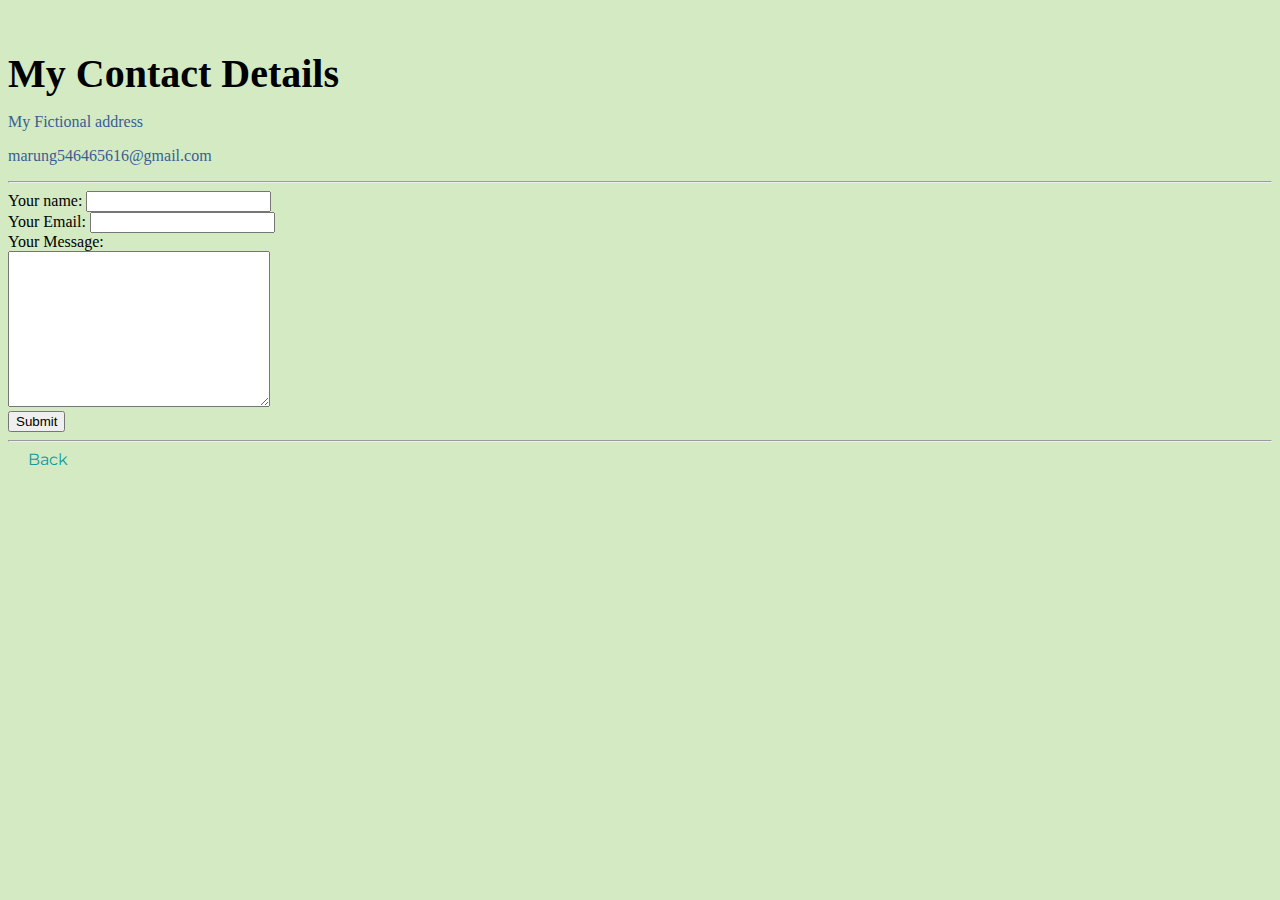
<file: contact-me.html>
<!DOCTYPE html>
<html>
  <head>
    <meta charset="utf-8">
    <title>Contact Me</title>
    <link rel="stylesheet" href="styles.css">
    <link href="https://fonts.googleapis.com/css?family=Merriweather|Montserrat|Sacramento" rel="stylesheet">
  </head>
  <body style="background-color: #D3EAC3">
    <h1>My Contact Details</h1>
    <p>My Fictional address</p>
    <p>marung546465616@gmail.com</p>
    <hr>
    <form action="mailto:marung111111111111111111111111111111@gmail.com" method="post" enctype="text/plain">
      <label>Your name:</label>
      <input type="text" name="yourName" value=""><br>
      <label>Your Email: </label>
      <input type="email" name="yourEmail" value=""><br>
      <label>Your Message:</label><br>
      <textarea name="yourMessage" rows="10" cols="30"></textarea><br>
      <input type="submit" name="">
    </form>
    <hr>
    <a href="index.html">Back</a>
  </body>
</html>
</file>
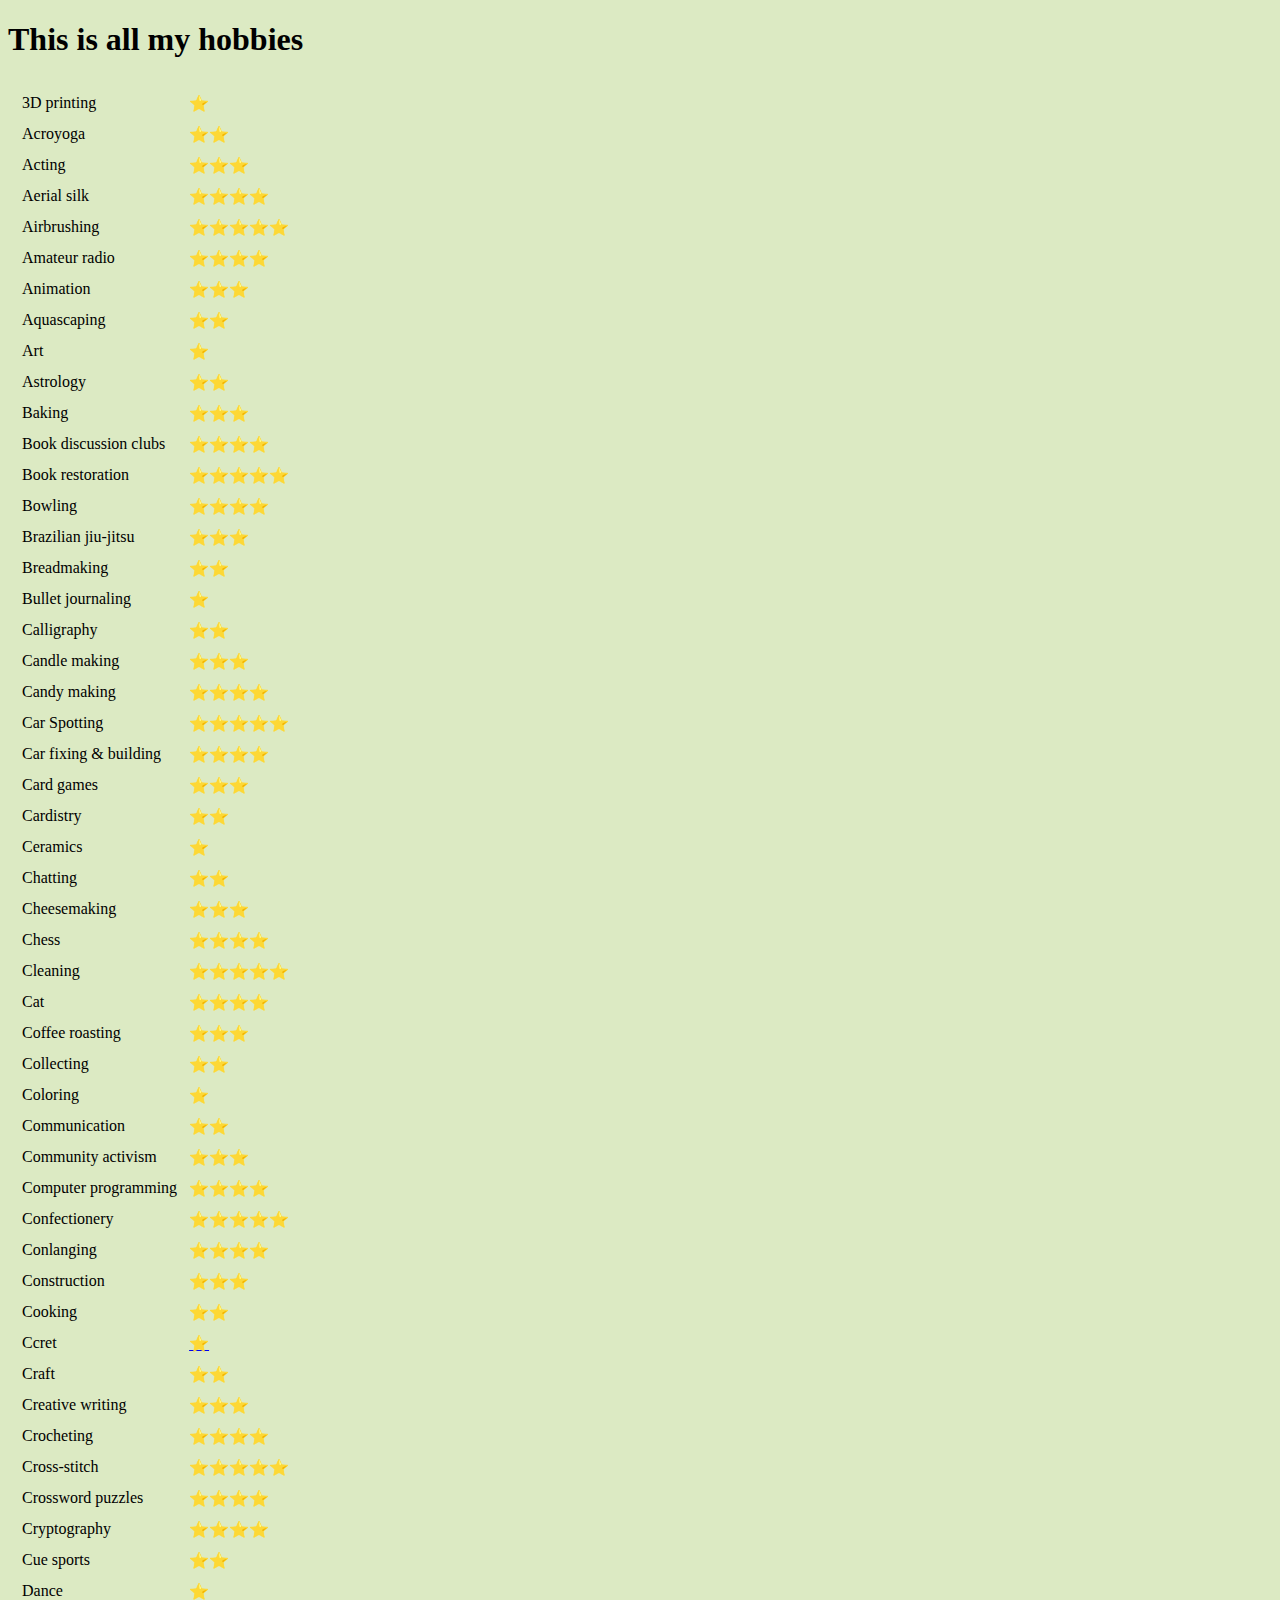
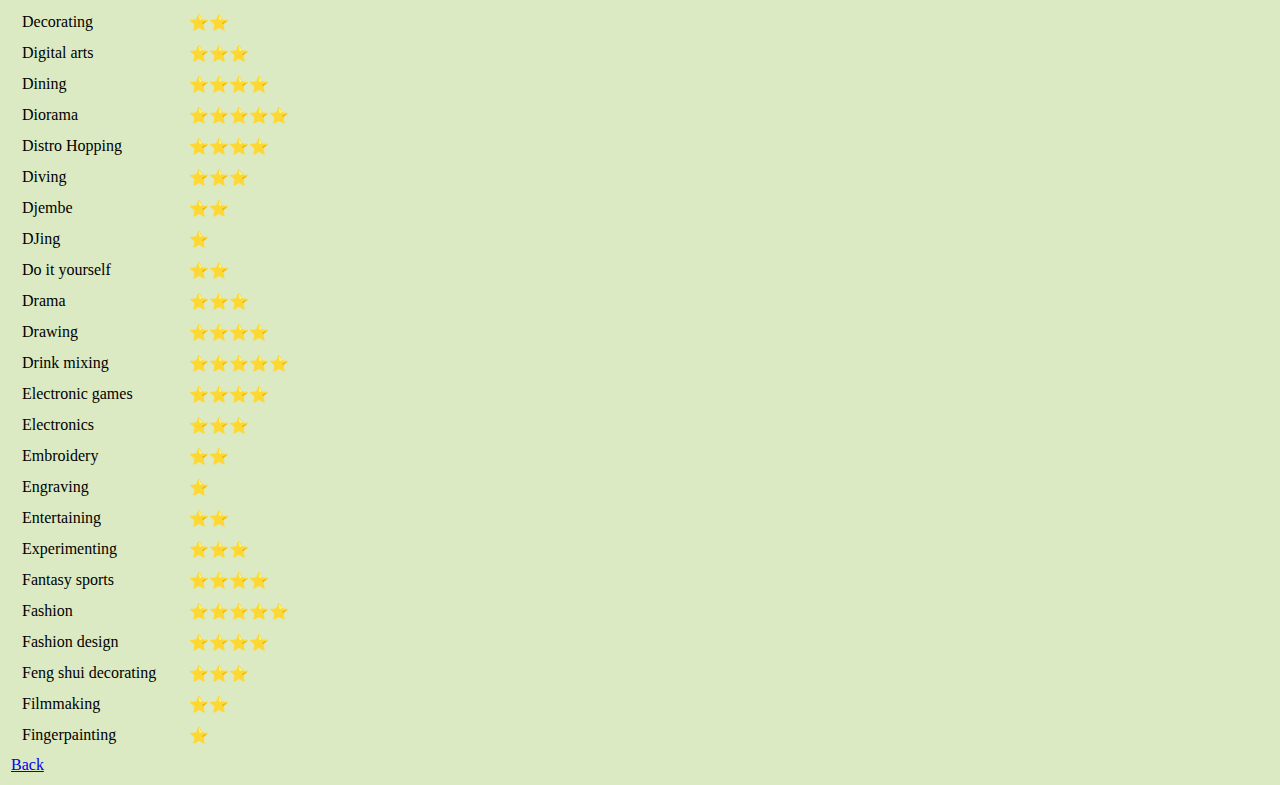
<file: hobbies.html>
<!DOCTYPE html>
<html lang="en" dir="ltr">
  <head>
    <meta charset="utf-8">
    <title>MY hobbies</title>
  </head>
  <body style="background-color: #DCEAC3">
    <h1>This is all my hobbies</h1>
<table>
  <tr>
    <td>
      <table cellspacing="10">
      <tr>
        <td>3D printing</td>
        <td>⭐</td>
      </tr>
      <tr>
        <td>Acroyoga</td>
        <td>⭐⭐</td>
      </tr>
      <tr>
        <td>Acting</td>
        <td>⭐⭐⭐</td>
      </tr>
      <tr>
        <td>Aerial silk</td>
        <td>⭐⭐⭐⭐</td>
      </tr>
      <tr>
        <td>Airbrushing</td>
        <td>⭐⭐⭐⭐⭐</td>
      </tr>
      <tr>
        <td>Amateur radio</td>
        <td>⭐⭐⭐⭐</td>
      </tr>
      <tr>
        <td>Animation</td>
        <td>⭐⭐⭐</td>
      </tr>
      <tr>
        <td>Aquascaping</td>
        <td>⭐⭐</td>
      </tr>
      <tr>
        <td>Art</td>
        <td>⭐</td>
      </tr>
      <tr>
        <td>Astrology</td>
        <td>⭐⭐</td>
      </tr>
      <tr>
        <td>Baking</td>
        <td>⭐⭐⭐</td>
      </tr>
      <tr>
        <td>Book discussion clubs</td>
        <td>⭐⭐⭐⭐</td>
      </tr>
      <tr>
        <td>Book restoration</td>
        <td>⭐⭐⭐⭐⭐</td>
      </tr>
      <tr>
        <td>Bowling</td>
        <td>⭐⭐⭐⭐</td>
      </tr>
      <tr>
        <td>Brazilian jiu-jitsu</td>
        <td>⭐⭐⭐</td>
      </tr>
      <tr>
        <td>Breadmaking</td>
        <td>⭐⭐</td>
      </tr>
      <tr>
        <td>Bullet journaling</td>
        <td>⭐</td>
      </tr>
      <tr>
        <td>Calligraphy</td>
        <td>⭐⭐</td>
      </tr>
      <tr>
        <td>Candle making</td>
        <td>⭐⭐⭐</td>
      </tr>
      <tr>
        <td>Candy making</td>
        <td>⭐⭐⭐⭐</td>
      </tr>
      <tr>
        <td>Car Spotting</td>
        <td>⭐⭐⭐⭐⭐</td>
      </tr>
      <tr>
        <td>Car fixing & building</td>
        <td>⭐⭐⭐⭐</td>
      </tr>
      <tr>
        <td>Card games</td>
        <td>⭐⭐⭐</td>
      </tr>
      <tr>
        <td>Cardistry</td>
        <td>⭐⭐</td>
      </tr>
      <tr>
        <td>Ceramics</td>
        <td>⭐</td>
      </tr>
      <tr>
        <td>Chatting</td>
        <td>⭐⭐</td>
      </tr>
      <tr>
        <td>Cheesemaking</td>
        <td>⭐⭐⭐</td>
      </tr>
      <tr>
        <td>Chess</td>
        <td>⭐⭐⭐⭐</td>
      </tr>
      <tr>
        <td>Cleaning</td>
        <td>⭐⭐⭐⭐⭐</td>
      </tr>
      <tr>
        <td>Cat</td>
        <td>⭐⭐⭐⭐</td>
      </tr>
      <tr>
        <td>Coffee roasting</td>
        <td>⭐⭐⭐</td>
      </tr>
      <tr>
        <td>Collecting</td>
        <td>⭐⭐</td>
      </tr>
      <tr>
        <td>Coloring</td>
        <td>⭐</td>
      </tr>
      <tr>
        <td>Communication</td>
        <td>⭐⭐</td>
      </tr>
      <tr>
        <td>Community activism</td>
        <td>⭐⭐⭐</td>
      </tr>
      <tr>
        <td>Computer programming</td>
        <td>⭐⭐⭐⭐</td>
      </tr>
      <tr>
        <td>Confectionery</td>
        <td>⭐⭐⭐⭐⭐</td>
      </tr><tr>
        <td>Conlanging</td>
        <td>⭐⭐⭐⭐</td>
      </tr>
      <tr>
        <td>Construction</td>
        <td>⭐⭐⭐</td>
      </tr>
      <tr>
        <td>Cooking</td>
        <td>⭐⭐</td>
      </tr>
      <tr>
        <td>Ccret</td>
        <td><a href="secret1.html">⭐</a></td>
      </tr>
      <tr>
        <td>Craft</td>
        <td>⭐⭐</td>
      </tr>
      <tr>
        <td>Creative writing</td>
        <td>⭐⭐⭐</td>
      </tr>
      <tr>
        <td>Crocheting</td>
        <td>⭐⭐⭐⭐</td>
      </tr>
      <tr>
        <td>Cross-stitch</td>
        <td>⭐⭐⭐⭐⭐</td>
      </tr>
      <tr>
        <td>Crossword puzzles</td>
        <td>⭐⭐⭐⭐</td>
      </tr>
      <tr>
        <td>Cryptography</td>
        <td>⭐⭐⭐⭐</td>
      </tr>
      <tr>
        <td>Cue sports</td>
        <td>⭐⭐</td>
      </tr>
      <tr>
        <td>Dance</td>
        <td>⭐</td>
      </tr>
      <tr>
        <td>Decorating</td>
        <td>⭐⭐</td>
      </tr>
      <tr>
        <td>Digital arts</td>
        <td>⭐⭐⭐</td>
      </tr>
      <tr>
        <td>Dining</td>
        <td>⭐⭐⭐⭐</td>
      </tr>
      <tr>
        <td>Diorama</td>
        <td>⭐⭐⭐⭐⭐</td>
      </tr>
      <tr>
        <td>Distro Hopping</td>
        <td>⭐⭐⭐⭐</td>
      </tr>
      <tr>
        <td>Diving</td>
        <td>⭐⭐⭐</td>
      </tr>
      <tr>
        <td>Djembe</td>
        <td>⭐⭐</td>
      </tr>
      <tr>
        <td>DJing</td>
        <td>⭐</td>
      </tr>
      <tr>
        <td>Do it yourself</td>
        <td>⭐⭐</td>
      </tr>
      <tr>
        <td>Drama</td>
        <td>⭐⭐⭐</td>
      </tr>
      <tr>
        <td>Drawing</td>
        <td>⭐⭐⭐⭐</td>
      </tr>
      <tr>
        <td>Drink mixing</td>
        <td>⭐⭐⭐⭐⭐</td>
      </tr>
      <tr>
        <td>Electronic games</td>
        <td>⭐⭐⭐⭐</td>
      </tr>
      <tr>
        <td>Electronics</td>
        <td>⭐⭐⭐</td>
      </tr>
      <tr>
        <td>Embroidery</td>
        <td>⭐⭐</td>
      </tr>
      <tr>
        <td>Engraving</td>
        <td>⭐</td>
      </tr>
      <tr>
        <td>Entertaining</td>
        <td>⭐⭐</td>
      </tr>
      <tr>
        <td>Experimenting</td>
        <td>⭐⭐⭐</td>
      </tr>
      <tr>
        <td>Fantasy sports</td>
        <td>⭐⭐⭐⭐</td>
      </tr>
      <tr>
        <td>Fashion</td>
        <td>⭐⭐⭐⭐⭐</td>
      </tr>
      <tr>
        <td>Fashion design</td>
        <td>⭐⭐⭐⭐</td>
      </tr>
      <tr>
        <td>Feng shui decorating</td>
        <td>⭐⭐⭐</td>
      </tr>
      <tr>
        <td>Filmmaking</td>
        <td>⭐⭐</td>
      </tr>
      <tr>
        <td>Fingerpainting</td>
        <td>⭐</td>
      </tr>







    </td>
  </tr>
</table>
<a href="index.html">Back</a>







  </body>
</html>
</file>
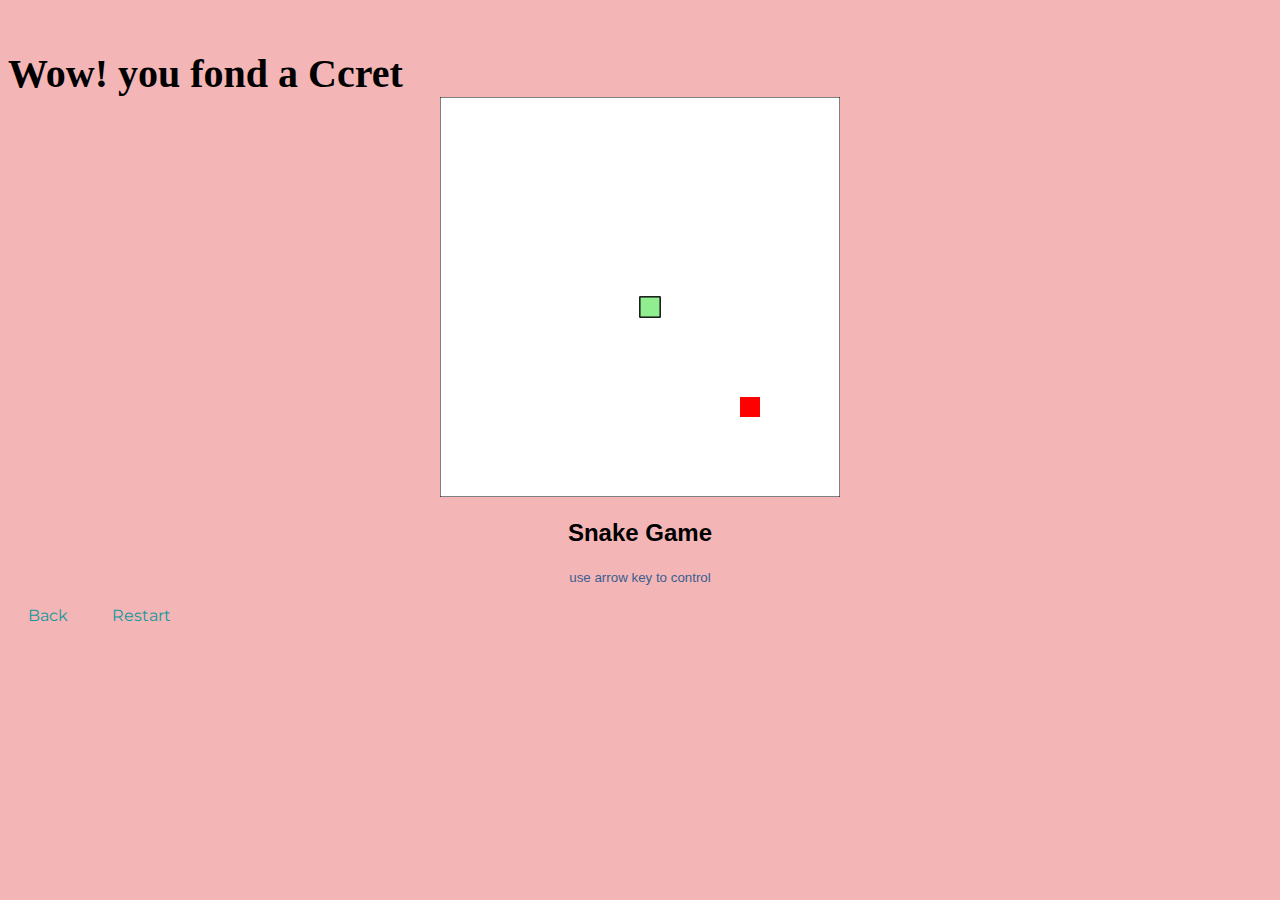
<file: secret1.html>
<!DOCTYPE html>
<html>
  <head>
    <h1>Wow! you fond a Ccret</h1>
    <meta charset="UTF-8" />
    <meta name="viewport" content="width=device-width, initial-scale=1.0" />
    <meta http-equiv="X-UA-Compatible" content="ie=edge" />
    <link rel="stylesheet" href="styles.css">
    <link href="https://fonts.googleapis.com/css?family=Merriweather|Montserrat|Sacramento" rel="stylesheet">
    <title>Secret</title>
    <style>
        .game-box {
            text-align:center;
        }
        .game-info {
            text-align:center;
            font-family:arial;
            line-height:24px;
        }
    </style>
  </head>
  <body style="background-color: #F3B5B5">
    <div class="game-box"><canvas id="canvas" width="400" height="400"></canvas></div>
    <div class="game-info">
        <h2>Snake Game</h2>
        <p id="game-status"></p>
        <p id="game-score"></p>
    </div>

    <script>
      var canvas, ctx, gameControl, gameActive;
      // render X times per second
      var x = 8;

      const CANVAS_BORDER_COLOUR = 'black';
      const CANVAS_BACKGROUND_COLOUR = "white";
      const SNAKE_COLOUR = 'lightgreen';
      const SNAKE_BORDER_COLOUR = 'darkgreen';


      window.onload = function() {
        canvas = document.getElementById("canvas");
        ctx = canvas.getContext("2d");

        document.addEventListener("keydown", keyDownEvent);

        gameControl = startGame(x);
      };

      /* function to start the game */
      function startGame(x) {
          // setting gameActive flag to true
          gameActive = true;
          document.getElementById("game-status").innerHTML = "<small>use arrow key to control</small>";
          document.getElementById("game-score").innerHTML = "";
          return setInterval(draw, 1000 / x);
      }

      function pauseGame() {
          // setting gameActive flag to false
          clearInterval(gameControl);
          gameActive = false;
          document.getElementById("game-status").innerHTML = "<small>Game Paused</small>";
      }

      function endGame(x) {
          // setting gameActive flag to false
          clearInterval(gameControl);
          gameActive = false;
          document.getElementById("game-status").innerHTML = "<small>Game Over</small>";
          document.getElementById("game-score").innerHTML = "<h1>Score: " + x + "</h1>";
      }

      // game world
      var gridSize = (tileSize = 20); // 20 x 20 = 400
      var nextX = (nextY = 0);

      // snake
      var defaultTailSize = 3;
      var tailSize = defaultTailSize;
      var snakeTrail = [];
      var snakeX = (snakeY = 10);

      // apple
      var appleX = (appleY = 15);

      // draw
      function draw() {
        // move snake in next pos
        snakeX += nextX;
        snakeY += nextY;

        // snake over game world?
        if (snakeX < 0) {
          snakeX = gridSize - 1;
        }
        if (snakeX > gridSize - 1) {
          snakeX = 0;
        }

        if (snakeY < 0) {
          snakeY = gridSize - 1;
        }
        if (snakeY > gridSize - 1) {
          snakeY = 0;
        }

        //snake bite apple?
        if (snakeX == appleX && snakeY == appleY) {
          tailSize++;

          appleX = Math.floor(Math.random() * gridSize);
          appleY = Math.floor(Math.random() * gridSize);
        }

        //  Select the colour to fill the canvas
      ctx.fillStyle = CANVAS_BACKGROUND_COLOUR;
      //  Select the colour for the border of the canvas
      ctx.strokestyle = CANVAS_BORDER_COLOUR;

      // Draw a "filled" rectangle to cover the entire canvas
      ctx.fillRect(0, 0, canvas.width, canvas.height);
      // Draw a "border" around the entire canvas
      ctx.strokeRect(0, 0, canvas.width, canvas.height);

        // paint snake
        ctx.fillStyle = SNAKE_COLOUR;
        ctx.strokestyle = SNAKE_BORDER_COLOUR;
        for (var i = 0; i < snakeTrail.length; i++) {
          ctx.fillRect(
            snakeTrail[i].x * tileSize,
            snakeTrail[i].y * tileSize,
            tileSize,
            tileSize
          );

          ctx.strokeRect(snakeTrail[i].x * tileSize , snakeTrail[i].y* tileSize, tileSize, tileSize);

          //snake bites it's tail?
          if (snakeTrail[i].x == snakeX && snakeTrail[i].y == snakeY) {
            if(tailSize > 3) {
                endGame(tailSize);
            }
            tailSize = defaultTailSize;
          }
        }

        // paint apple
        ctx.fillStyle = "red";
        ctx.fillRect(appleX * tileSize, appleY * tileSize, tileSize, tileSize);

        //set snake trail
        snakeTrail.push({ x: snakeX, y: snakeY });
        while (snakeTrail.length > tailSize) {
          snakeTrail.shift();
        }
      }

      // input
      function keyDownEvent(e) {
        switch (e.keyCode) {
          case 37:
            nextX = -1;
            nextY = 0;
            break;
          case 38:
            nextX = 0;
            nextY = -1;
            break;
          case 39:
            nextX = 1;
            nextY = 0;
            break;
          case 40:
            nextX = 0;
            nextY = 1;
            break;
          case 32:
            if(gameActive == true) {
                pauseGame();
            }
            else {
                gameControl = startGame(x);
            }
            break;
        }
      }
    </script>
    <a href="index.html">Back  </a>
    <a href="secret1.html">Restart</a>
  </body>
</html>
</file>
<file: styles.css>
h1 {
  color: #000000;
  font-size: 2.5rem;
  margin: 50px auto 0 auto;
  font-family: 'Trebuchet MS'
}

p{
  color: #395F91;
}


a{
  color: #11999E;
  font-family: 'Montserrat', sans-serif;
  margin: 10px 20px;
  text-decoration: none;
}

a:hover {
  color: #AA4B4B;
}

.top-container {
  background-color: #E4F9F5;
  position: relative;
  padding-top: 100px;
}

.middle-container {
  margin: 100px 0;
}

.bottom-container {
  background-color: #66BFBF;
  padding: 50px 0 20px;
}

.skill-row {
  width: 50%;
  margin: 100px auto 100px auto;
  text-align: left;
}

.pro {
  text-decoration: underline;
}

.intro {
  width: 30%;
  margin: auto;
}

.contact-message {
  width: 40%;
  margin: 40px auto 60px;
}

.copyright {
  color: #EAF6F6;
  font-size: 0.75rem;
  padding: 20px 0;
}

td{
  color: #6485B0;
}

.btn {
  background: #11cdd4;
  background-image: -webkit-linear-gradient(top, #11cdd4, #11999e);
  background-image: -moz-linear-gradient(top, #11cdd4, #11999e);
  background-image: -ms-linear-gradient(top, #11cdd4, #11999e);
  background-image: -o-linear-gradient(top, #11cdd4, #11999e);
  background-image: linear-gradient(to bottom, #11cdd4, #11999e);
  -webkit-border-radius: 8;
  -moz-border-radius: 8;
  border-radius: 8px;
  font-family: 'Montserrat', sans-serif;
  color: #ffffff;
  font-size: 20px;
  padding: 10px 20px 10px 20px;
  text-decoration: none;
}

.btn:hover {
  background: #30e3cb;
  background-image: -webkit-linear-gradient(top, #30e3cb, #2bc4ad);
  background-image: -moz-linear-gradient(top, #30e3cb, #2bc4ad);
  background-image: -ms-linear-gradient(top, #30e3cb, #2bc4ad);
  background-image: -o-linear-gradient(top, #30e3cb, #2bc4ad);
  background-image: linear-gradient(to bottom, #30e3cb, #2bc4ad);
  text-decoration: none;
}
</file>
